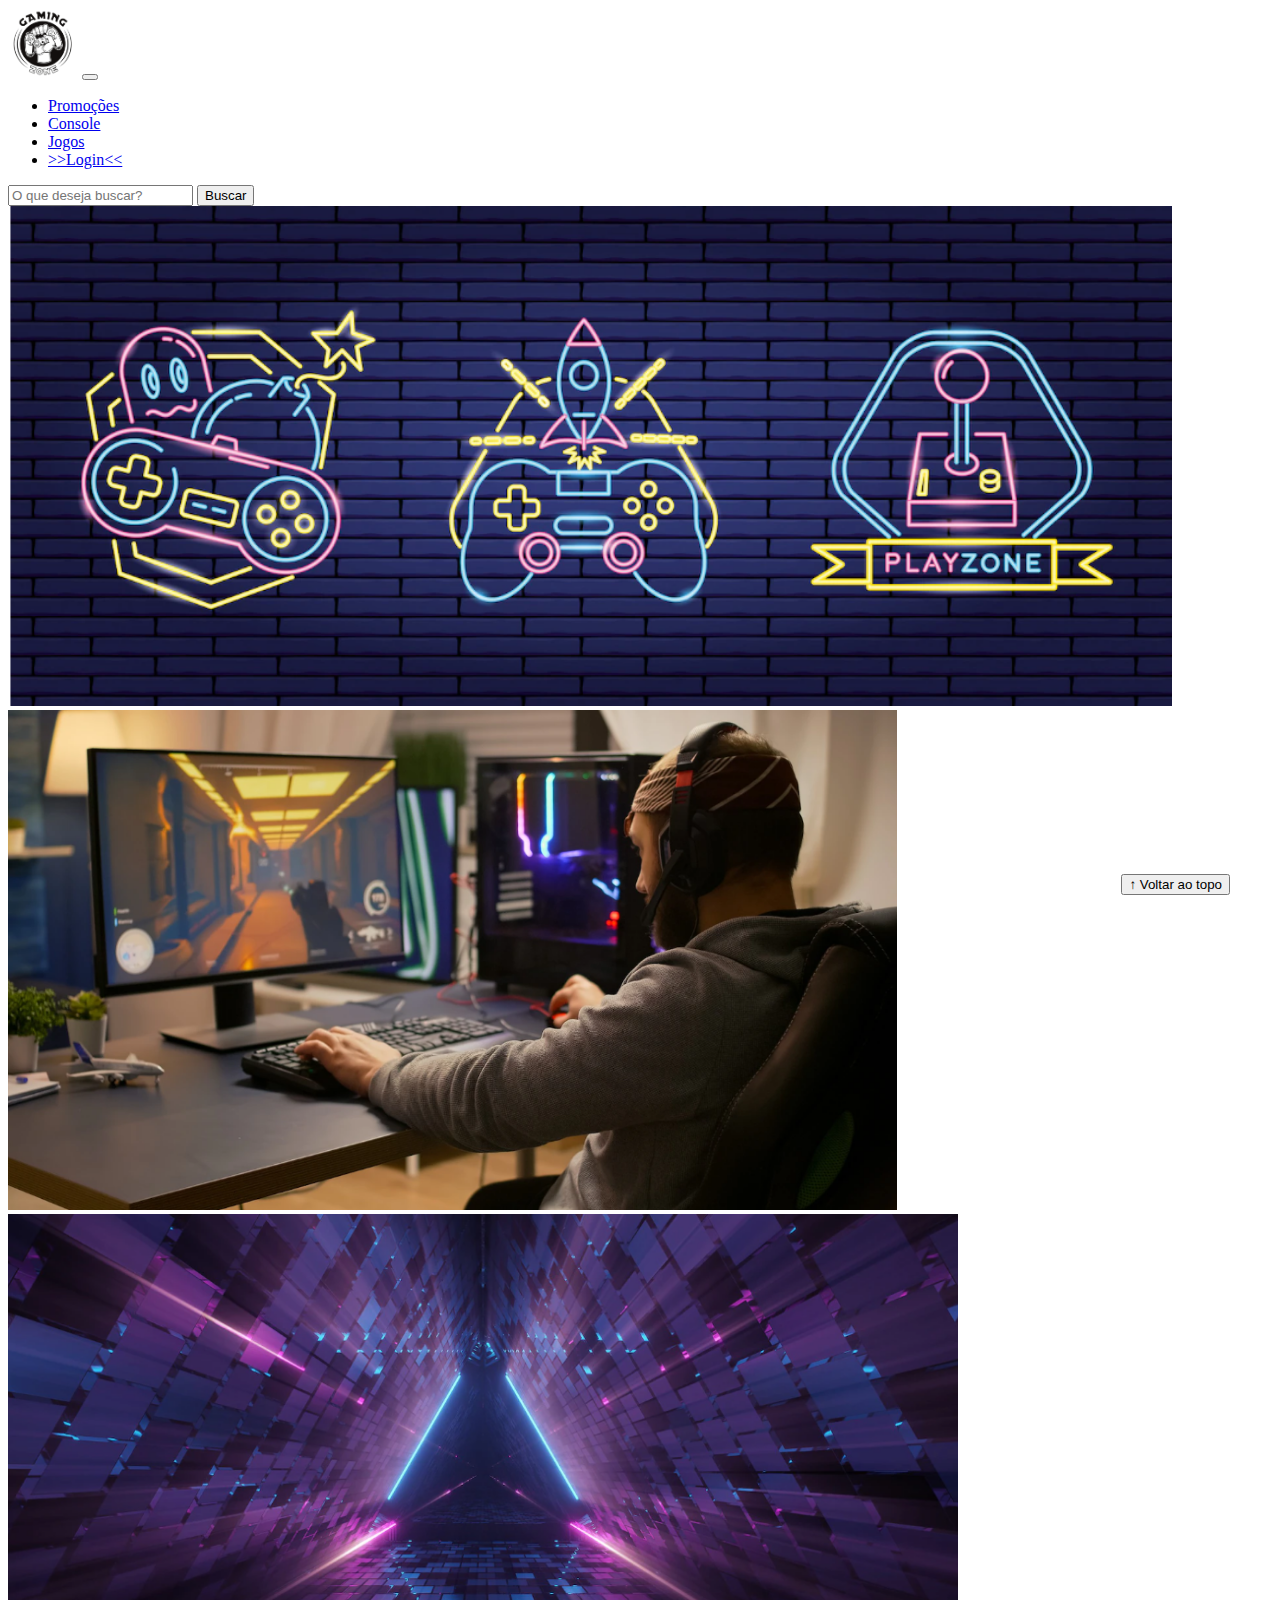
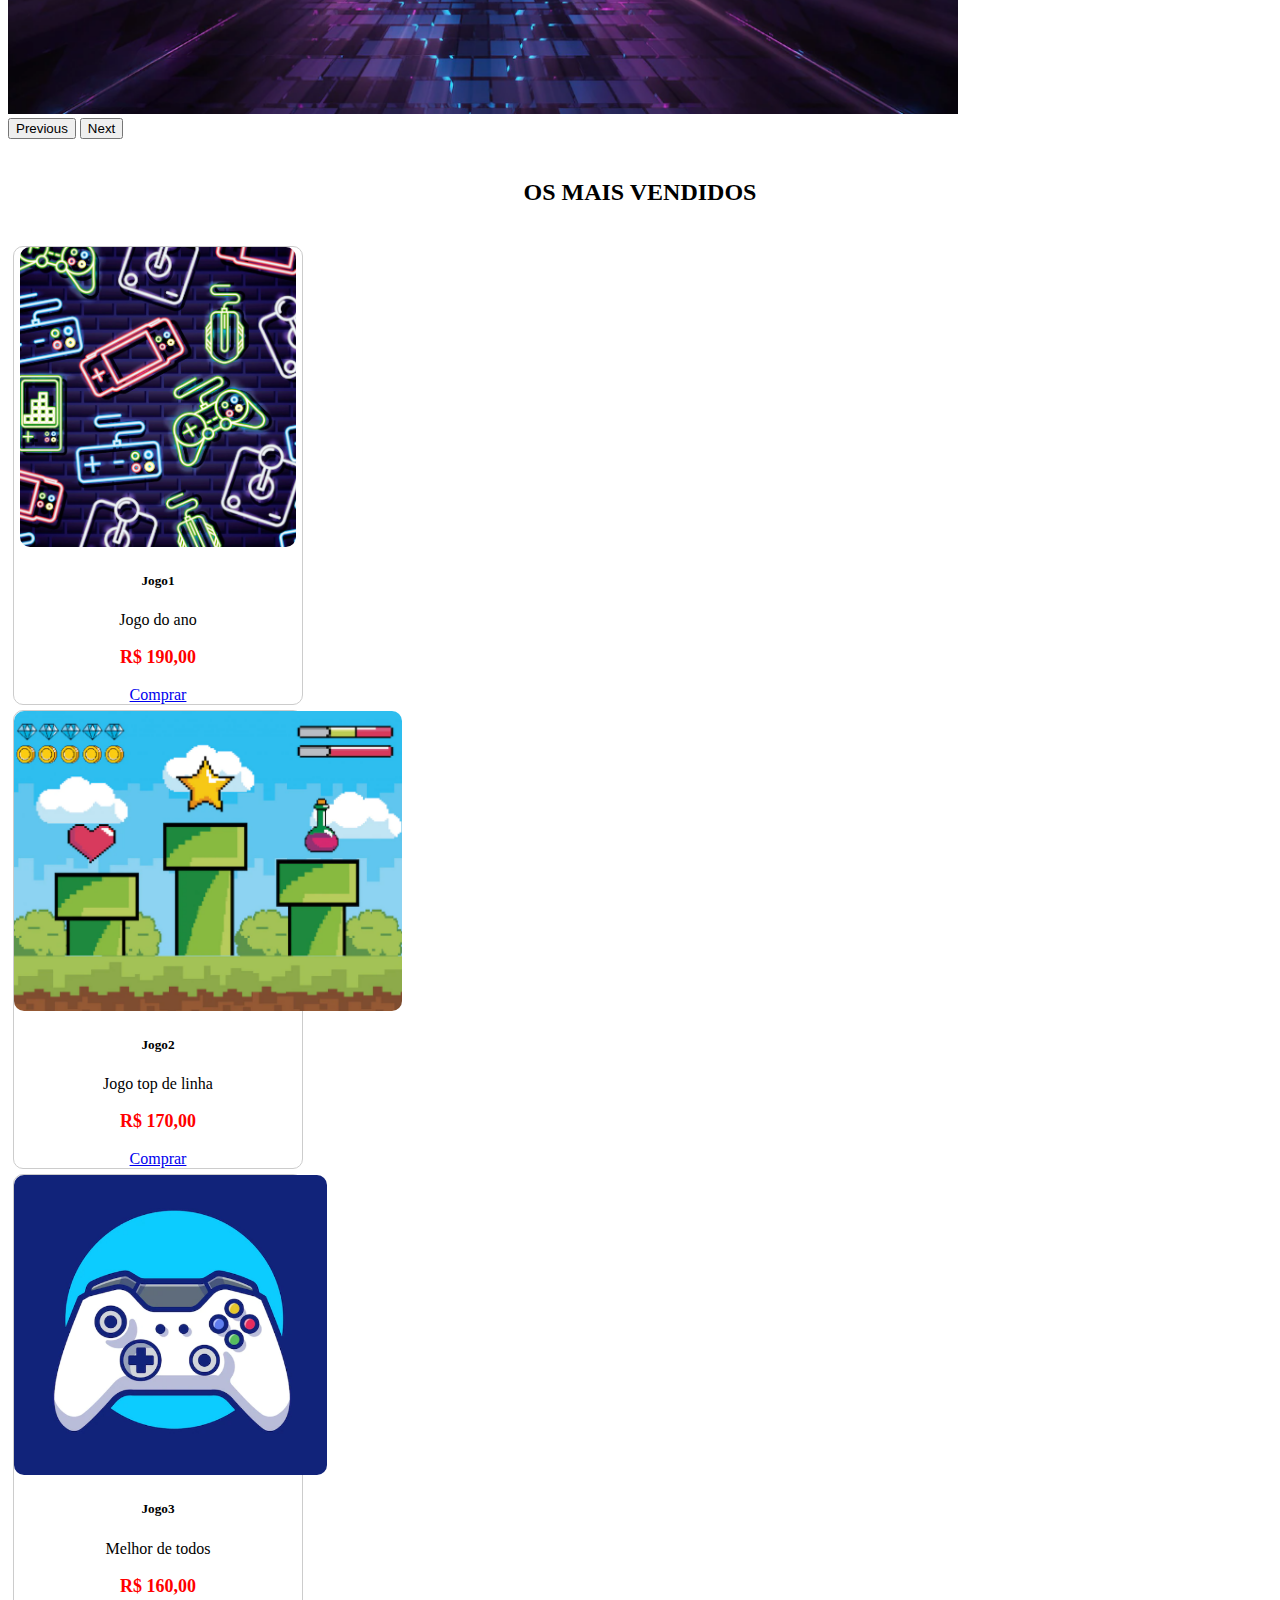
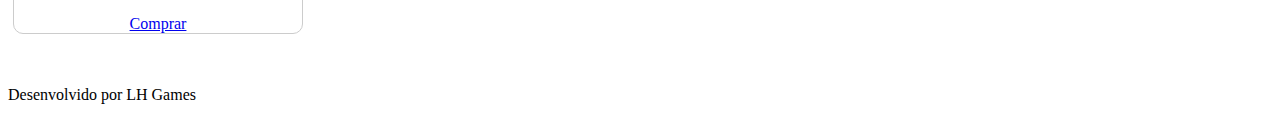
<file: index.html>
<!DOCTYPE html>
<html lang="pt-br">

<head>
  <meta charset="UTF-8">
  <meta http-equiv="X-UA-Compatible" content="IE=edge">
  <meta name="viewport" content="width=device-width, initial-scale=1.0">
  <title>LH Games</title>

  <link href="https://cdn.jsdelivr.net/npm/bootstrap@5.2.2/dist/css/bootstrap.min.css" rel="stylesheet"
    integrity="sha384-Zenh87qX5JnK2Jl0vWa8Ck2rdkQ2Bzep5IDxbcnCeuOxjzrPF/et3URy9Bv1WTRi" crossorigin="anonymous">

  <link rel="stylesheet" href="css/estilo.css">



</head>

<body>
  <header>
    <nav class="navbar navbar-expand-lg bg-body-tertiary">
      <div class="container-fluid">
        <a class="navbar-brand" href="index.html"><img src="img/logo.png"></a>
        <button class="navbar-toggler" type="button" data-bs-toggle="collapse" data-bs-target="#navbarSupportedContent" aria-controls="navbarSupportedContent" aria-expanded="false" aria-label="Toggle navigation">
          <span class="navbar-toggler-icon"></span>
        </button>
        <div class="collapse navbar-collapse" id="navbarSupportedContent">
          <ul class="navbar-nav me-auto mb-2 mb-lg-0">
            <li class="nav-item">
              <a class="nav-link active" aria-current="page" href="#">Promoções</a>
            </li>
            <li class="nav-item">
              <a class="nav-link" href="#">Console</a>
            </li>
            <li class="nav-item">
              <a class="nav-link" href="#">Jogos</a>
            </li>
            <li class="nav-item">
              <a class="nav-link" href="login.html">>>Login<<</a>
            </li>
          </ul>
          <form class="d-flex" role="search">
            <input class="form-control me-2" type="search" placeholder="O que deseja buscar?" aria-label="Search">
            <button class="btn btn-outline-success" type="submit">Buscar</button>
          </form>
        </div>
      </div>
    </nav>
  </header>

  <main>



    <section id="section-banners" class="container-fluid">

      
      <div id="carouselExample" class="carousel slide">
        <div class="carousel-inner">
          <div class="carousel-item active">
            <img src="img/banner1.PNG" class="d-block w-100" alt="Venha compra na nossa loja!">
          </div>
          <div class="carousel-item">
            <img src="img/banner2.PNG" class="d-block w-100" alt="Promoção de produtos!">
          </div>
          <div class="carousel-item">
            <img src="img/banner3.PNG" class="d-block w-100" alt="Várias novidades de produtos!">
          </div>
        </div>
        <button class="carousel-control-prev" type="button" data-bs-target="#carouselExample" data-bs-slide="prev">
          <span class="carousel-control-prev-icon" aria-hidden="true"></span>
          <span class="visually-hidden">Previous</span>
        </button>
        <button class="carousel-control-next" type="button" data-bs-target="#carouselExample" data-bs-slide="next">
          <span class="carousel-control-next-icon" aria-hidden="true"></span>
          <span class="visually-hidden">Next</span>
        </button>
      </div>
    </section>
    <section id="section-vendidos" class="container-fluid">

      <h2>OS MAIS VENDIDOS</h2>

      <div class="card-group">
        <div class="card" style="width: 18rem;">
          <img src="img/jogo1.PNG" class="card-img-top" alt="Jogo de aventura">
          <div class="card-body">
            <h5 class="card-title">Jogo1</h5>
            <p class="card-text">Jogo do ano</p>
            <p class="preco">R$ 190,00</p>
            <a href="#" class="btn btn-primary">Comprar</a>
          </div>
        </div>
      
        <div class="card" style="width: 18rem;">
          <img src="img/jogo2.PNG" class="card-img-top" alt="Jogo de corrida">
          <div class="card-body">
            <h5 class="card-title">Jogo2</h5>
            <p class="card-text">Jogo top de linha</p>
            <p class="preco">R$ 170,00</p>
            <a href="#" class="btn btn-primary">Comprar</a>
          </div>
        </div>

        <div class="card" style="width: 18rem;">
          <img src="img/jogo3.PNG" class="card-img-top" alt="Jogo de futebol">
          <div class="card-body">
            <h5 class="card-title">Jogo3</h5>
            <p class="card-text">Melhor de todos</p>
            <p class="preco">R$ 160,00</p>
            <a href="#" class="btn btn-primary">Comprar</a>
          </div>
        </div>
    </div>
    </section>
  

  </main>

  <footer>
    <p></p>
  </footer>
  <p>Desenvolvido por LH Games</p>
  <button id="voltar-topo" type="button" class="btn btn-outline-primary" onclick="topo()">&uarr; Voltar ao topo</button>

  <script src="js/script.js"></script>
  <script src="https://cdn.jsdelivr.net/npm/bootstrap@5.2.2/dist/js/bootstrap.bundle.min.js"
    integrity="sha384-OERcA2EqjJCMA+/3y+gxIOqMEjwtxJY7qPCqsdltbNJuaOe923+mo//f6V8Qbsw3"
    crossorigin="anonymous"></script>

</body>

</html>
</file>
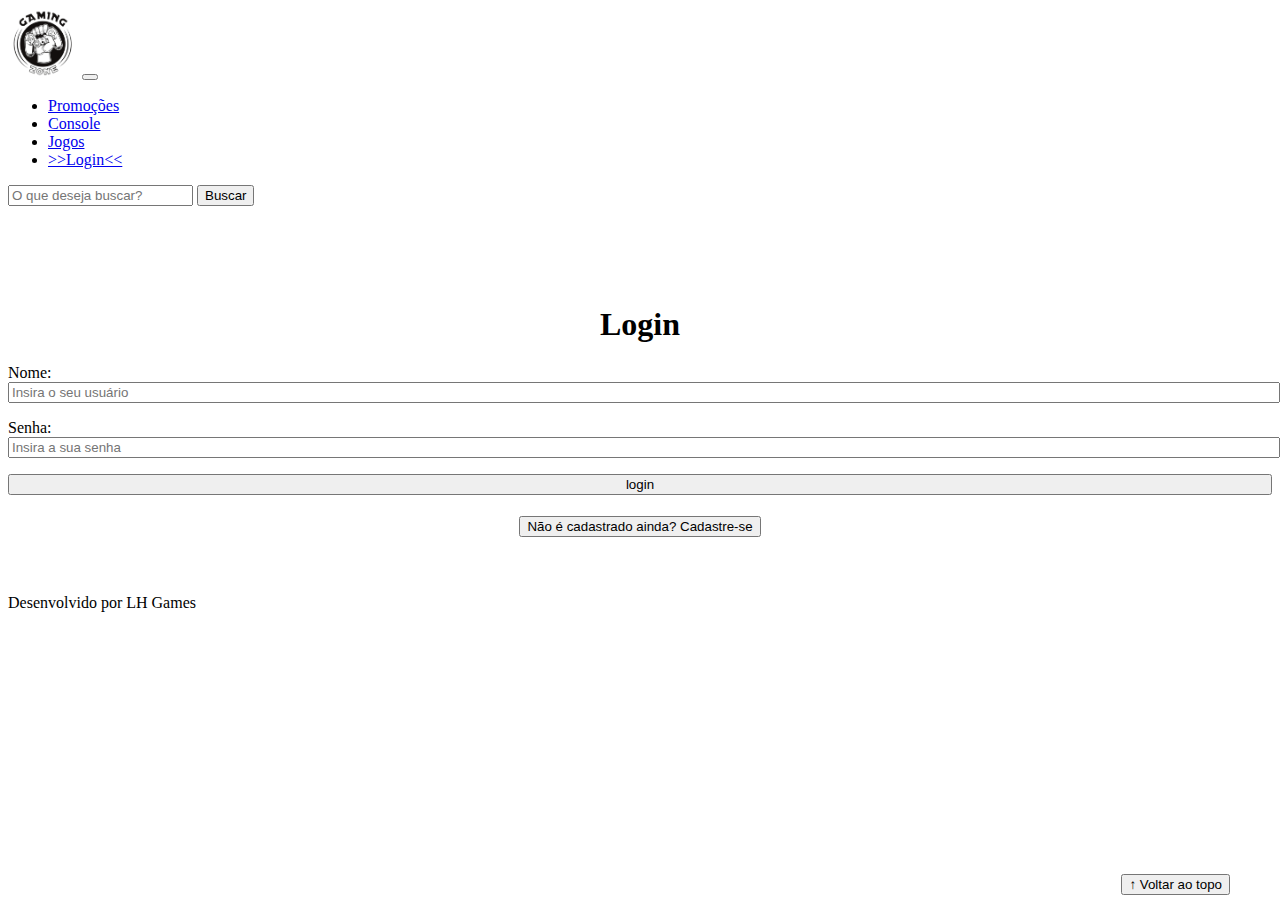
<file: login.html>
<!DOCTYPE html>
<html lang="pt-br">

<head>
    <meta charset="UTF-8">
    <meta http-equiv="X-UA-Compatible" content="IE=edge">
    <meta name="viewport" content="width=device-width, initial-scale=1.0">
    <title>LH Games - login</title>
    <link href="https://cdn.jsdelivr.net/npm/bootstrap@5.2.2/dist/css/bootstrap.min.css" rel="stylesheet"
        integrity="sha384-Zenh87qX5JnK2Jl0vWa8Ck2rdkQ2Bzep5IDxbcnCeuOxjzrPF/et3URy9Bv1WTRi" crossorigin="anonymous">
    <link rel="stylesheet" href="css/estilo.css">
</head>

<body>
    <header>
        <nav class="navbar navbar-expand-lg bg-body-tertiary">
            <div class="container-fluid">
              <a class="navbar-brand" href="index.html"><img src="img/logo.png"></a>
              <button class="navbar-toggler" type="button" data-bs-toggle="collapse" data-bs-target="#navbarSupportedContent" aria-controls="navbarSupportedContent" aria-expanded="false" aria-label="Toggle navigation">
                <span class="navbar-toggler-icon"></span>
              </button>
              <div class="collapse navbar-collapse" id="navbarSupportedContent">
                <ul class="navbar-nav me-auto mb-2 mb-lg-0">
                  <li class="nav-item">
                    <a class="nav-link active" aria-current="page" href="#">Promoções</a>
                  </li>
                  <li class="nav-item">
                    <a class="nav-link" href="#">Console</a>
                  </li>
                  <li class="nav-item">
                    <a class="nav-link" href="#">Jogos</a>
                  </li>
                  <li class="nav-item">
                    <a class="nav-link" href="login.html">>>Login<<</a>
                  </li>
                </ul>
                <form class="d-flex" role="search">
                  <input class="form-control me-2" type="search" placeholder="O que deseja buscar?" aria-label="Search">
                  <button class="btn btn-outline-success" type="submit">Buscar</button>
                </form>
              </div>
            </div>
          </nav> 
    </header>

    <main>
        <section id="section-login">
            <h1>Login</h1>
            <div class="d-flex justify-content-center">
                <form method="post" action="" id="login">
                    <p>
                        <label for="usuario">Nome: </label>
                        <input id="usuario" name="usuario" required="required" type="text"
                            placeholder="Insira o seu usuário" class="form-control" />
                    </p>
                    <p>
                        <label for="senha">Senha: </label>
                        <input id="senha" name="senha" required="required" type="password"
                            placeholder="Insira a sua senha" class="form-control" />
                    </p>
                    <p>
                        <input type="button" value="login" class="btn btn-primary" id="bt-login" onclick="login()" />
                    </p>
                </form>
            </div>
        </section>

        <section id="section-cadastro">
            <div id="botao-cadastrar">
                <button type="button" class="btn btn-info">Não é cadastrado ainda? Cadastre-se</button>
            </div>
            <div id="form-cadastrar">

                <h1>Criar minha conta</h1>
                <p>Informe os seus dados abaixo para criar sua conta.</p>

                <div class="d-flex justify-content-center">
                    <form method="post" action="" id="login">
                        <p>
                            <label for="usuario">Usuário: </label>
                            <input id="usuario" name="usuario" required="required" type="text"
                                placeholder="ex. nome de usuário" class="form-control" />
                        </p>
                        <p>
                            <label for="email">E-mail: </label>
                            <input id="email" name="email" required="required" type="email"
                                placeholder="seu@email.com.br" class="form-control" />
                        </p>
                        <p>
                            <label for="senha">Senha: </label>
                            <input id="senha" name="senha" required="required" type="password"
                                placeholder="mínimo de 6 caracteres" class="form-control" />
                        </p>
                        <p>
                            <input type="button" value="Cadastrar" class="btn btn-primary" id="bt-cadastrar"
                                onclick="cadastro()" />
                        </p>
                    </form>
                </div>

            </div>
        </section>

    </main>



    <footer>
        <p></p>
    </footer>
    <p>Desenvolvido por LH Games</p>
    <button id="voltar-topo" type="button" class="btn btn-outline-primary">&uarr; Voltar ao topo</button>

    <script src="https://cdn.jsdelivr.net/npm/bootstrap@5.2.2/dist/js/bootstrap.bundle.min.js"
        integrity="sha384-OERcA2EqjJCMA+/3y+gxIOqMEjwtxJY7qPCqsdltbNJuaOe923+mo//f6V8Qbsw3"
        crossorigin="anonymous"></script>
    <script src="js/script.js"></script>

    <script src="https://code.jquery.com/jquery-3.6.1.js"
        integrity="sha256-3zlB5s2uwoUzrXK3BT7AX3FyvojsraNFxCc2vC/7pNI=" crossorigin="anonymous"></script>
    <script type="text/javascript" src="js/jquery-script.js"></script>

</body>

</html>
</file>
<file: css/estilo.css>
/*cabeçalho*/
header img {
    heitht: 70px;
    width: 70px;
}


/*Conteudo principal*/

main{
    min-heigth: 500px;
}

/*banner*/
#section-banners img {
    height: 500px;
}

/*Produtos vendidos*/

#section-vendidos {
    text-align: center;
}

#section-vendidos h2 {
    font-weight: bold;
    padding: 20px;
}


#section-vendidos img {
    height: 300px;
    border-radius: 10px;
}

#section-vendidos .card {
    margin: 5px;
    border: 1px solid #ccc;
    border-radius: 10px;
}

#section-vendidos .preco {
    color: red;
    font-size: 18px;
    font-weight: bold;
}


/*Rodapé*/

footer {
    text-align ceter;
}

footer p {
    font-weight: bold;
    padding: 10px;
}

/*Botão Voltar topo*/

#voltar-topo {
    position: fixed;
    bottom: 5px;
    right: 50px;
}

/* página de login  */

#section-login{
    margin-top: 100px;
}


#section-login h1 {
    text-align: center;
}

#section-login input {
    width: 100%;

}



/* Formulário de cadastro*/

#section-cadastro{
    padding: 5px;
    text-align: center;
    background-color: #fff;
}

#form-cadastrar {
    padding: 50px;
    display: none;
}
</file>
